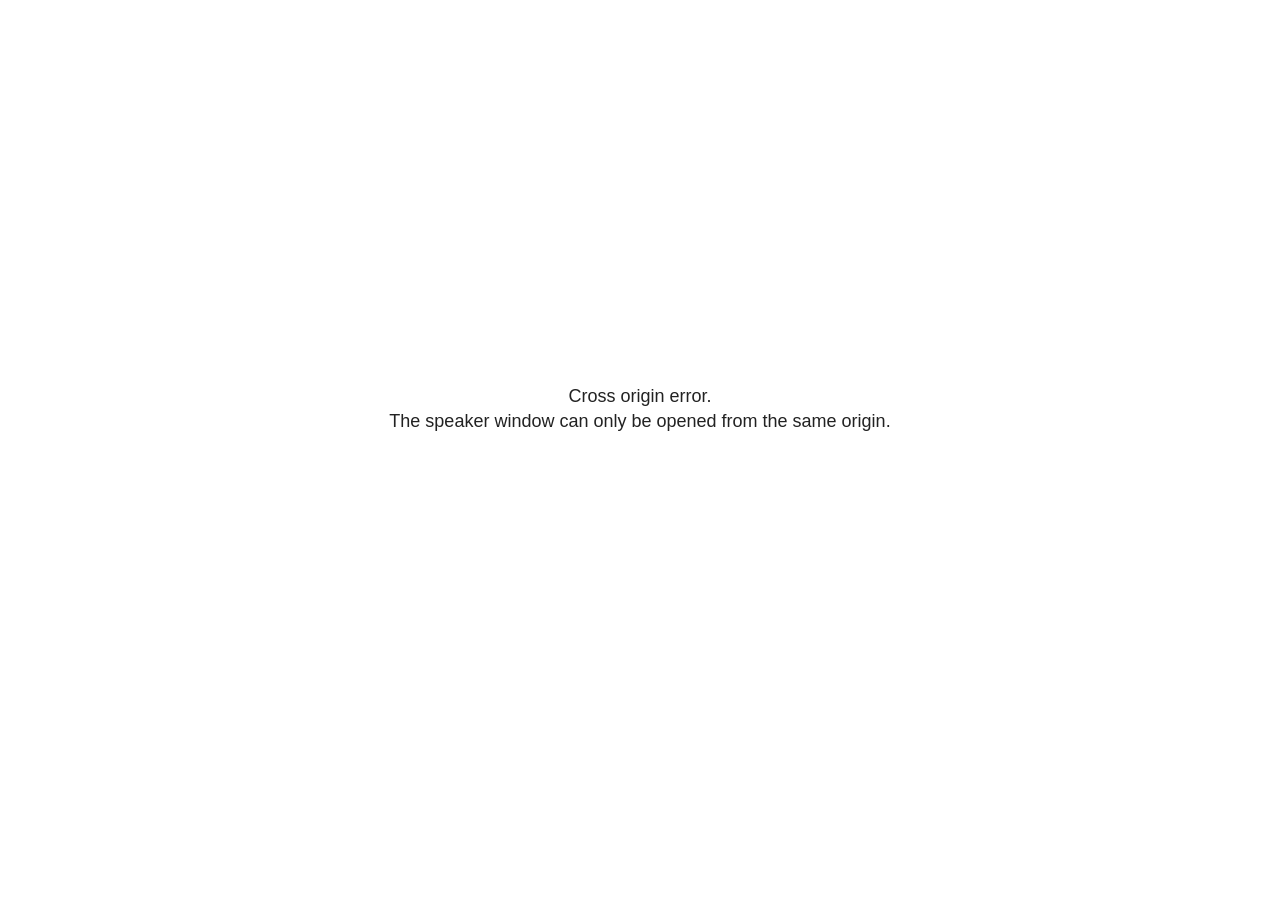
<file: Sprint 13/Presentación/Presentación/presentacion_iris_notebook_metodologico_files/libs/revealjs/plugin/notes/speaker-view.html>
<!--
	NOTE: You need to build the notes plugin after making changes to this file.
-->
<html lang="en">
	<head>
		<meta charset="utf-8">

		<title>reveal.js - Speaker View</title>

		<style>
			body {
				font-family: Helvetica;
				font-size: 18px;
			}

			#current-slide,
			#upcoming-slide,
			#speaker-controls {
				padding: 6px;
				box-sizing: border-box;
				-moz-box-sizing: border-box;
			}

			#current-slide iframe,
			#upcoming-slide iframe {
				width: 100%;
				height: 100%;
				border: 1px solid #ddd;
			}

			#current-slide .label,
			#upcoming-slide .label {
				position: absolute;
				top: 10px;
				left: 10px;
				z-index: 2;
			}

			#connection-status {
				position: absolute;
				top: 0;
				left: 0;
				width: 100%;
				height: 100%;
				z-index: 20;
				padding: 30% 20% 20% 20%;
				font-size: 18px;
				color: #222;
				background: #fff;
				text-align: center;
				box-sizing: border-box;
				line-height: 1.4;
			}

			.overlay-element {
				height: 34px;
				line-height: 34px;
				padding: 0 10px;
				text-shadow: none;
				background: rgba( 220, 220, 220, 0.8 );
				color: #222;
				font-size: 14px;
			}

			.overlay-element.interactive:hover {
				background: rgba( 220, 220, 220, 1 );
			}

			#current-slide {
				position: absolute;
				width: 60%;
				height: 100%;
				top: 0;
				left: 0;
				padding-right: 0;
			}

			#upcoming-slide {
				position: absolute;
				width: 40%;
				height: 40%;
				right: 0;
				top: 0;
			}

			/* Speaker controls */
			#speaker-controls {
				position: absolute;
				top: 40%;
				right: 0;
				width: 40%;
				height: 60%;
				overflow: auto;
				font-size: 18px;
			}

				.speaker-controls-time.hidden,
				.speaker-controls-notes.hidden {
					display: none;
				}

				.speaker-controls-time .label,
				.speaker-controls-pace .label,
				.speaker-controls-notes .label {
					text-transform: uppercase;
					font-weight: normal;
					font-size: 0.66em;
					color: #666;
					margin: 0;
				}

				.speaker-controls-time, .speaker-controls-pace {
					border-bottom: 1px solid rgba( 200, 200, 200, 0.5 );
					margin-bottom: 10px;
					padding: 10px 16px;
					padding-bottom: 20px;
					cursor: pointer;
				}

				.speaker-controls-time .reset-button {
					opacity: 0;
					float: right;
					color: #666;
					text-decoration: none;
				}
				.speaker-controls-time:hover .reset-button {
					opacity: 1;
				}

				.speaker-controls-time .timer,
				.speaker-controls-time .clock {
					width: 50%;
				}

				.speaker-controls-time .timer,
				.speaker-controls-time .clock,
				.speaker-controls-time .pacing .hours-value,
				.speaker-controls-time .pacing .minutes-value,
				.speaker-controls-time .pacing .seconds-value {
					font-size: 1.9em;
				}

				.speaker-controls-time .timer {
					float: left;
				}

				.speaker-controls-time .clock {
					float: right;
					text-align: right;
				}

				.speaker-controls-time span.mute {
					opacity: 0.3;
				}

				.speaker-controls-time .pacing-title {
					margin-top: 5px;
				}

				.speaker-controls-time .pacing.ahead {
					color: blue;
				}

				.speaker-controls-time .pacing.on-track {
					color: green;
				}

				.speaker-controls-time .pacing.behind {
					color: red;
				}

				.speaker-controls-notes {
					padding: 10px 16px;
				}

				.speaker-controls-notes .value {
					margin-top: 5px;
					line-height: 1.4;
					font-size: 1.2em;
				}

			/* Layout selector */
			#speaker-layout {
				position: absolute;
				top: 10px;
				right: 10px;
				color: #222;
				z-index: 10;
			}
				#speaker-layout select {
					position: absolute;
					width: 100%;
					height: 100%;
					top: 0;
					left: 0;
					border: 0;
					box-shadow: 0;
					cursor: pointer;
					opacity: 0;

					font-size: 1em;
					background-color: transparent;

					-moz-appearance: none;
					-webkit-appearance: none;
					-webkit-tap-highlight-color: rgba(0, 0, 0, 0);
				}

				#speaker-layout select:focus {
					outline: none;
					box-shadow: none;
				}

			.clear {
				clear: both;
			}

			/* Speaker layout: Wide */
			body[data-speaker-layout="wide"] #current-slide,
			body[data-speaker-layout="wide"] #upcoming-slide {
				width: 50%;
				height: 38%;
				padding: 6px;
			}

			body[data-speaker-layout="wide"] #current-slide {
				top: 62%;
				left: 0;
			}

			body[data-speaker-layout="wide"] #upcoming-slide {
				top: 62%;
				left: 50%;
			}

			body[data-speaker-layout="wide"] #speaker-controls {
				top: 0;
				left: 0;
				width: 100%;
				height: 62%;
				font-size: 1.25em;
				display: flex;
				flex-direction: column;
				overflow: hidden;
			}

			body[data-speaker-layout="wide"] .speaker-controls-notes {
				order: 1;
				flex: 1 1 auto;
				overflow: auto;
				border-bottom: 1px solid rgba( 200, 200, 200, 0.5 );
				padding-bottom: 18px;
			}

			body[data-speaker-layout="wide"] .speaker-controls-time {
				order: 2;
				flex: 0 0 auto;
				margin-bottom: 0;
				padding-top: 14px;
				padding-bottom: 16px;
				border-bottom: 1px solid rgba( 200, 200, 200, 0.5 );
			}

			/* Speaker layout: Tall */
			body[data-speaker-layout="tall"] #current-slide,
			body[data-speaker-layout="tall"] #upcoming-slide {
				width: 45%;
				height: 50%;
				padding: 6px;
			}

			body[data-speaker-layout="tall"] #current-slide {
				top: 0;
				left: 0;
			}

			body[data-speaker-layout="tall"] #upcoming-slide {
				top: 50%;
				left: 0;
			}

			body[data-speaker-layout="tall"] #speaker-controls {
				padding-top: 40px;
				top: 0;
				left: 45%;
				width: 55%;
				height: 100%;
				font-size: 1.25em;
			}

			/* Speaker layout: Notes only */
			body[data-speaker-layout="notes-only"] #current-slide,
			body[data-speaker-layout="notes-only"] #upcoming-slide {
				display: none;
			}

			body[data-speaker-layout="notes-only"] #speaker-controls {
				padding-top: 40px;
				top: 0;
				left: 0;
				width: 100%;
				height: 100%;
				font-size: 1.25em;
			}

			@media screen and (max-width: 1080px) {
				body[data-speaker-layout="default"] #speaker-controls {
					font-size: 16px;
				}
			}

			@media screen and (max-width: 900px) {
				body[data-speaker-layout="default"] #speaker-controls {
					font-size: 14px;
				}
			}

			@media screen and (max-width: 800px) {
				body[data-speaker-layout="default"] #speaker-controls {
					font-size: 12px;
				}
			}

		</style>
	</head>

	<body>

		<div id="connection-status">Loading speaker view...</div>

		<div id="current-slide"></div>
		<div id="upcoming-slide"><span class="overlay-element label">Upcoming</span></div>
		<div id="speaker-controls">
			<div class="speaker-controls-time">
				<h4 class="label">Time <span class="reset-button">Click to Reset</span></h4>
				<div class="clock">
					<span class="clock-value">0:00 AM</span>
				</div>
				<div class="timer">
					<span class="hours-value">00</span><span class="minutes-value">:00</span><span class="seconds-value">:00</span>
				</div>
				<div class="clear"></div>

				<h4 class="label pacing-title" style="display: none">Pacing – Time to finish current slide</h4>
				<div class="pacing" style="display: none">
					<span class="hours-value">00</span><span class="minutes-value">:00</span><span class="seconds-value">:00</span>
				</div>
			</div>

			<div class="speaker-controls-notes hidden">
				<h4 class="label">Notes</h4>
				<div class="value"></div>
			</div>
		</div>
		<div id="speaker-layout" class="overlay-element interactive">
			<span class="speaker-layout-label"></span>
			<select class="speaker-layout-dropdown"></select>
		</div>

		<script>

			(function() {

				var notes,
					notesValue,
					currentState,
					currentSlide,
					upcomingSlide,
					layoutLabel,
					layoutDropdown,
					pendingCalls = {},
					lastRevealApiCallId = 0,
					connected = false

				var connectionStatus = document.querySelector( '#connection-status' );

				var SPEAKER_LAYOUTS = {
					'default': 'Default',
					'wide': 'Wide',
					'tall': 'Tall',
					'notes-only': 'Notes only'
				};

				setupLayout();

				let openerOrigin;

				try {
					openerOrigin = window.opener.location.origin;
				}
				catch ( error ) { console.warn( error ) }

				// In order to prevent XSS, the speaker view will only run if its
				// opener has the same origin as itself
				if( window.location.origin !== openerOrigin ) {
					connectionStatus.innerHTML = 'Cross origin error.<br>The speaker window can only be opened from the same origin.';
					return;
				}

				var connectionTimeout = setTimeout( function() {
					connectionStatus.innerHTML = 'Error connecting to main window.<br>Please try closing and reopening the speaker view.';
				}, 5000 );

				window.addEventListener( 'message', function( event ) {

					// Validate the origin of all messages to avoid parsing messages
					// that aren't meant for us. Ignore when running off file:// so
					// that the speaker view continues to work without a web server.
					if( window.location.origin !== event.origin && window.location.origin !== 'file://' ) {
						return
					}

					clearTimeout( connectionTimeout );
					connectionStatus.style.display = 'none';

					var data = JSON.parse( event.data );

					// The overview mode is only useful to the reveal.js instance
					// where navigation occurs so we don't sync it
					if( data.state ) delete data.state.overview;

					// Messages sent by the notes plugin inside of the main window
					if( data && data.namespace === 'reveal-notes' ) {
						if( data.type === 'connect' ) {
							handleConnectMessage( data );
						}
						else if( data.type === 'state' ) {
							handleStateMessage( data );
						}
						else if( data.type === 'return' ) {
							pendingCalls[data.callId](data.result);
							delete pendingCalls[data.callId];
						}
					}
					// Messages sent by the reveal.js inside of the current slide preview
					else if( data && data.namespace === 'reveal' ) {
						if( /ready/.test( data.eventName ) ) {
							// Send a message back to notify that the handshake is complete
							window.opener.postMessage( JSON.stringify({ namespace: 'reveal-notes', type: 'connected'} ), '*' );
						}
						else if( /slidechanged|fragmentshown|fragmenthidden|paused|resumed/.test( data.eventName ) && currentState !== JSON.stringify( data.state ) ) {

							dispatchStateToMainWindow( data.state );

						}
					}

				} );

				/**
				 * Updates the presentation in the main window to match the state
				 * of the presentation in the notes window.
				 */
				const dispatchStateToMainWindow = debounce(( state ) => {
					window.opener.postMessage( JSON.stringify({ method: 'setState', args: [ state ]} ), '*' );
				}, 500);

				/**
				 * Asynchronously calls the Reveal.js API of the main frame.
				 */
				function callRevealApi( methodName, methodArguments, callback ) {

					var callId = ++lastRevealApiCallId;
					pendingCalls[callId] = callback;
					window.opener.postMessage( JSON.stringify( {
						namespace: 'reveal-notes',
						type: 'call',
						callId: callId,
						methodName: methodName,
						arguments: methodArguments
					} ), '*' );

				}

				/**
				 * Called when the main window is trying to establish a
				 * connection.
				 */
				function handleConnectMessage( data ) {

					if( connected === false ) {
						connected = true;

						setupIframes( data );
						setupKeyboard();
						setupNotes();
						setupTimer();
						setupHeartbeat();
					}

				}

				/**
				 * Called when the main window sends an updated state.
				 */
				function handleStateMessage( data ) {

					// Store the most recently set state to avoid circular loops
					// applying the same state
					currentState = JSON.stringify( data.state );

					// No need for updating the notes in case of fragment changes
					if ( data.notes ) {
						notes.classList.remove( 'hidden' );
						notesValue.style.whiteSpace = data.whitespace;
						if( data.markdown ) {
							notesValue.innerHTML = marked( data.notes );
						}
						else {
							notesValue.innerHTML = data.notes;
						}
					}
					else {
						notes.classList.add( 'hidden' );
					}

					// Update the note slides
					currentSlide.contentWindow.postMessage( JSON.stringify({ method: 'setState', args: [ data.state ] }), '*' );
					upcomingSlide.contentWindow.postMessage( JSON.stringify({ method: 'setState', args: [ data.state ] }), '*' );
					upcomingSlide.contentWindow.postMessage( JSON.stringify({ method: 'next' }), '*' );

				}

				// Limit to max one state update per X ms
				handleStateMessage = debounce( handleStateMessage, 200 );

				/**
				 * Forward keyboard events to the current slide window.
				 * This enables keyboard events to work even if focus
				 * isn't set on the current slide iframe.
				 *
				 * Block F5 default handling, it reloads and disconnects
				 * the speaker notes window.
				 */
				function setupKeyboard() {

					document.addEventListener( 'keydown', function( event ) {
						if( event.keyCode === 116 || ( event.metaKey && event.keyCode === 82 ) ) {
							event.preventDefault();
							return false;
						}
						currentSlide.contentWindow.postMessage( JSON.stringify({ method: 'triggerKey', args: [ event.keyCode ] }), '*' );
					} );

				}

				/**
				 * Creates the preview iframes.
				 */
				function setupIframes( data ) {

					var params = [
						'receiver',
						'progress=false',
						'history=false',
						'transition=none',
						'autoSlide=0',
						'backgroundTransition=none'
					].join( '&' );

					var urlSeparator = /\?/.test(data.url) ? '&' : '?';
					var hash = '#/' + data.state.indexh + '/' + data.state.indexv;
					var currentURL = data.url + urlSeparator + params + '&scrollActivationWidth=false&postMessageEvents=true' + hash;
					var upcomingURL = data.url + urlSeparator + params + '&scrollActivationWidth=false&controls=false' + hash;

					currentSlide = document.createElement( 'iframe' );
					currentSlide.setAttribute( 'width', 1280 );
					currentSlide.setAttribute( 'height', 1024 );
					currentSlide.setAttribute( 'src', currentURL );
					document.querySelector( '#current-slide' ).appendChild( currentSlide );

					upcomingSlide = document.createElement( 'iframe' );
					upcomingSlide.setAttribute( 'width', 640 );
					upcomingSlide.setAttribute( 'height', 512 );
					upcomingSlide.setAttribute( 'src', upcomingURL );
					document.querySelector( '#upcoming-slide' ).appendChild( upcomingSlide );

				}

				/**
				 * Setup the notes UI.
				 */
				function setupNotes() {

					notes = document.querySelector( '.speaker-controls-notes' );
					notesValue = document.querySelector( '.speaker-controls-notes .value' );

				}

				/**
				 * We send out a heartbeat at all times to ensure we can
				 * reconnect with the main presentation window after reloads.
				 */
				function setupHeartbeat() {

					setInterval( () => {
						window.opener.postMessage( JSON.stringify({ namespace: 'reveal-notes', type: 'heartbeat'} ), '*' );
					}, 1000 );

				}

				function getTimings( callback ) {

					callRevealApi( 'getSlidesAttributes', [], function ( slideAttributes ) {
						callRevealApi( 'getConfig', [], function ( config ) {
							var totalTime = config.totalTime;
							var minTimePerSlide = config.minimumTimePerSlide || 0;
							var defaultTiming = config.defaultTiming;
							if ((defaultTiming == null) && (totalTime == null)) {
								callback(null);
								return;
							}
							// Setting totalTime overrides defaultTiming
							if (totalTime) {
								defaultTiming = 0;
							}
							var timings = [];
							for ( var i in slideAttributes ) {
								var slide = slideAttributes[ i ];
								var timing = defaultTiming;
								if( slide.hasOwnProperty( 'data-timing' )) {
									var t = slide[ 'data-timing' ];
									timing = parseInt(t);
									if( isNaN(timing) ) {
										console.warn("Could not parse timing '" + t + "' of slide " + i + "; using default of " + defaultTiming);
										timing = defaultTiming;
									}
								}
								timings.push(timing);
							}
							if ( totalTime ) {
								// After we've allocated time to individual slides, we summarize it and
								// subtract it from the total time
								var remainingTime = totalTime - timings.reduce( function(a, b) { return a + b; }, 0 );
								// The remaining time is divided by the number of slides that have 0 seconds
								// allocated at the moment, giving the average time-per-slide on the remaining slides
								var remainingSlides = (timings.filter( function(x) { return x == 0 }) ).length
								var timePerSlide = Math.round( remainingTime / remainingSlides, 0 )
								// And now we replace every zero-value timing with that average
								timings = timings.map( function(x) { return (x==0 ? timePerSlide : x) } );
							}
							var slidesUnderMinimum = timings.filter( function(x) { return (x < minTimePerSlide) } ).length
							if ( slidesUnderMinimum ) {
								message = "The pacing time for " + slidesUnderMinimum + " slide(s) is under the configured minimum of " + minTimePerSlide + " seconds. Check the data-timing attribute on individual slides, or consider increasing the totalTime or minimumTimePerSlide configuration options (or removing some slides).";
								alert(message);
							}
							callback( timings );
						} );
					} );

				}

				/**
				 * Return the number of seconds allocated for presenting
				 * all slides up to and including this one.
				 */
				function getTimeAllocated( timings, callback ) {

					callRevealApi( 'getSlidePastCount', [], function ( currentSlide ) {
						var allocated = 0;
						for (var i in timings.slice(0, currentSlide + 1)) {
							allocated += timings[i];
						}
						callback( allocated );
					} );

				}

				/**
				 * Create the timer and clock and start updating them
				 * at an interval.
				 */
				function setupTimer() {

					var start = new Date(),
					timeEl = document.querySelector( '.speaker-controls-time' ),
					clockEl = timeEl.querySelector( '.clock-value' ),
					hoursEl = timeEl.querySelector( '.hours-value' ),
					minutesEl = timeEl.querySelector( '.minutes-value' ),
					secondsEl = timeEl.querySelector( '.seconds-value' ),
					pacingTitleEl = timeEl.querySelector( '.pacing-title' ),
					pacingEl = timeEl.querySelector( '.pacing' ),
					pacingHoursEl = pacingEl.querySelector( '.hours-value' ),
					pacingMinutesEl = pacingEl.querySelector( '.minutes-value' ),
					pacingSecondsEl = pacingEl.querySelector( '.seconds-value' );

					var timings = null;
					getTimings( function ( _timings ) {

						timings = _timings;
						if (_timings !== null) {
							pacingTitleEl.style.removeProperty('display');
							pacingEl.style.removeProperty('display');
						}

						// Update once directly
						_updateTimer();

						// Then update every second
						setInterval( _updateTimer, 1000 );

					} );


					function _resetTimer() {

						if (timings == null) {
							start = new Date();
							_updateTimer();
						}
						else {
							// Reset timer to beginning of current slide
							getTimeAllocated( timings, function ( slideEndTimingSeconds ) {
								var slideEndTiming = slideEndTimingSeconds * 1000;
								callRevealApi( 'getSlidePastCount', [], function ( currentSlide ) {
									var currentSlideTiming = timings[currentSlide] * 1000;
									var previousSlidesTiming = slideEndTiming - currentSlideTiming;
									var now = new Date();
									start = new Date(now.getTime() - previousSlidesTiming);
									_updateTimer();
								} );
							} );
						}

					}

					timeEl.addEventListener( 'click', function() {
						_resetTimer();
						return false;
					} );

					function _displayTime( hrEl, minEl, secEl, time) {

						var sign = Math.sign(time) == -1 ? "-" : "";
						time = Math.abs(Math.round(time / 1000));
						var seconds = time % 60;
						var minutes = Math.floor( time / 60 ) % 60 ;
						var hours = Math.floor( time / ( 60 * 60 )) ;
						hrEl.innerHTML = sign + zeroPadInteger( hours );
						if (hours == 0) {
							hrEl.classList.add( 'mute' );
						}
						else {
							hrEl.classList.remove( 'mute' );
						}
						minEl.innerHTML = ':' + zeroPadInteger( minutes );
						if (hours == 0 && minutes == 0) {
							minEl.classList.add( 'mute' );
						}
						else {
							minEl.classList.remove( 'mute' );
						}
						secEl.innerHTML = ':' + zeroPadInteger( seconds );
					}

					function _updateTimer() {

						var diff, hours, minutes, seconds,
						now = new Date();

						diff = now.getTime() - start.getTime();

						clockEl.innerHTML = now.toLocaleTimeString( 'en-US', { hour12: true, hour: '2-digit', minute:'2-digit' } );
						_displayTime( hoursEl, minutesEl, secondsEl, diff );
						if (timings !== null) {
							_updatePacing(diff);
						}

					}

					function _updatePacing(diff) {

						getTimeAllocated( timings, function ( slideEndTimingSeconds ) {
							var slideEndTiming = slideEndTimingSeconds * 1000;

							callRevealApi( 'getSlidePastCount', [], function ( currentSlide ) {
								var currentSlideTiming = timings[currentSlide] * 1000;
								var timeLeftCurrentSlide = slideEndTiming - diff;
								if (timeLeftCurrentSlide < 0) {
									pacingEl.className = 'pacing behind';
								}
								else if (timeLeftCurrentSlide < currentSlideTiming) {
									pacingEl.className = 'pacing on-track';
								}
								else {
									pacingEl.className = 'pacing ahead';
								}
								_displayTime( pacingHoursEl, pacingMinutesEl, pacingSecondsEl, timeLeftCurrentSlide );
							} );
						} );
					}

				}

				/**
				 * Sets up the speaker view layout and layout selector.
				 */
				function setupLayout() {

					layoutDropdown = document.querySelector( '.speaker-layout-dropdown' );
					layoutLabel = document.querySelector( '.speaker-layout-label' );

					// Render the list of available layouts
					for( var id in SPEAKER_LAYOUTS ) {
						var option = document.createElement( 'option' );
						option.setAttribute( 'value', id );
						option.textContent = SPEAKER_LAYOUTS[ id ];
						layoutDropdown.appendChild( option );
					}

					// Monitor the dropdown for changes
					layoutDropdown.addEventListener( 'change', function( event ) {

						setLayout( layoutDropdown.value );

					}, false );

					// Restore any currently persisted layout
					setLayout( getLayout() );

				}

				/**
				 * Sets a new speaker view layout. The layout is persisted
				 * in local storage.
				 */
				function setLayout( value ) {

					var title = SPEAKER_LAYOUTS[ value ];

					layoutLabel.innerHTML = 'Layout' + ( title ? ( ': ' + title ) : '' );
					layoutDropdown.value = value;

					document.body.setAttribute( 'data-speaker-layout', value );

					// Persist locally
					if( supportsLocalStorage() ) {
						window.localStorage.setItem( 'reveal-speaker-layout', value );
					}

				}

				/**
				 * Returns the ID of the most recently set speaker layout
				 * or our default layout if none has been set.
				 */
				function getLayout() {

					if( supportsLocalStorage() ) {
						var layout = window.localStorage.getItem( 'reveal-speaker-layout' );
						if( layout ) {
							return layout;
						}
					}

					// Default to the first record in the layouts hash
					for( var id in SPEAKER_LAYOUTS ) {
						return id;
					}

				}

				function supportsLocalStorage() {

					try {
						localStorage.setItem('test', 'test');
						localStorage.removeItem('test');
						return true;
					}
					catch( e ) {
						return false;
					}

				}

				function zeroPadInteger( num ) {

					var str = '00' + parseInt( num );
					return str.substring( str.length - 2 );

				}

				/**
				 * Limits the frequency at which a function can be called.
				 */
				function debounce( fn, ms ) {

					var lastTime = 0,
						timeout;

					return function() {

						var args = arguments;
						var context = this;

						clearTimeout( timeout );

						var timeSinceLastCall = Date.now() - lastTime;
						if( timeSinceLastCall > ms ) {
							fn.apply( context, args );
							lastTime = Date.now();
						}
						else {
							timeout = setTimeout( function() {
								fn.apply( context, args );
								lastTime = Date.now();
							}, ms - timeSinceLastCall );
						}

					}

				}

			})();

		</script>
	</body>
</html>
</file>
